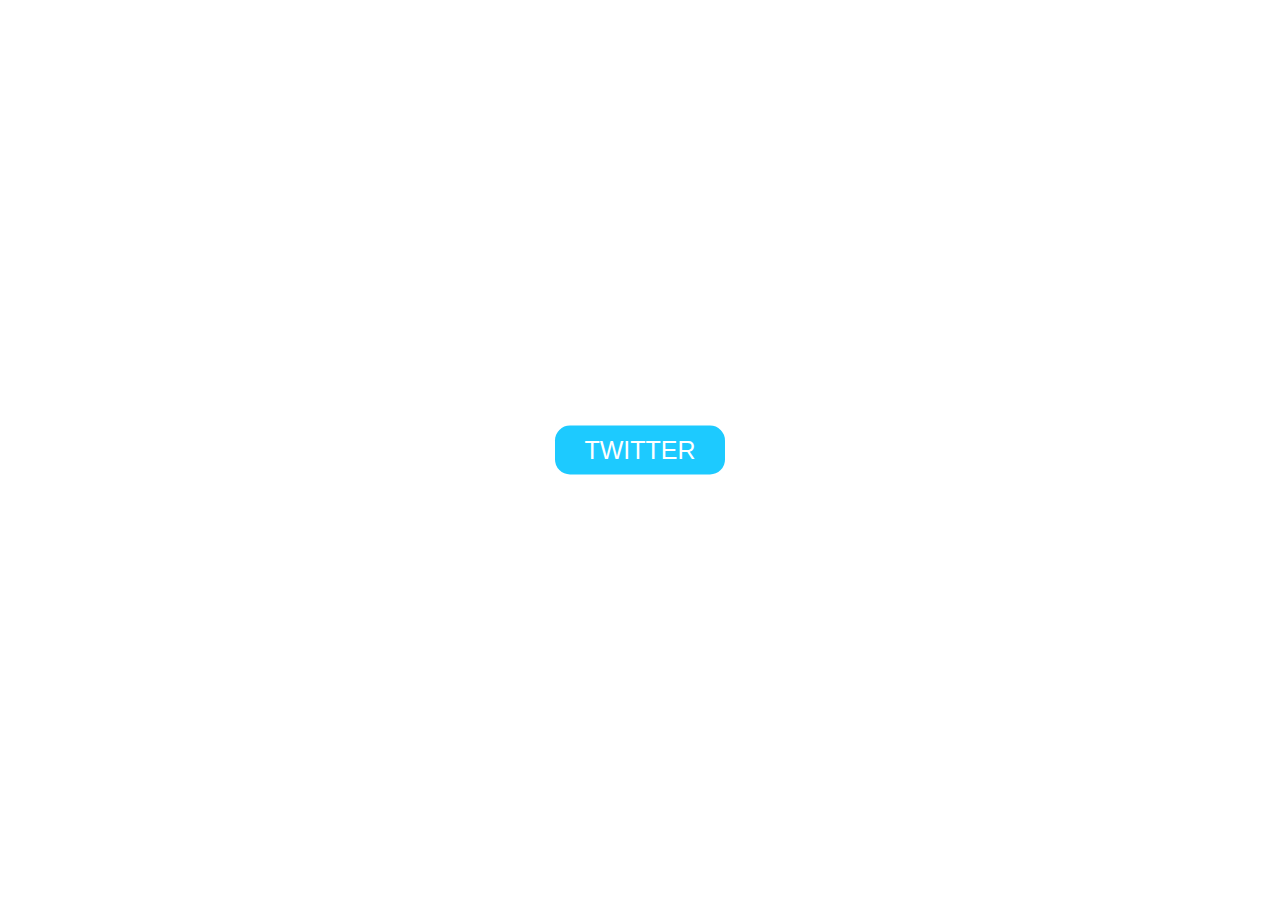
<file: Week2/1twitterbtn/index.html>
<!-- Hi, welcome to this tutorial, we're going to have a play around with a button,
     changing the color and the size and lots of other things -->

<!-- First we create an anchor element. 
    The html <a> element creates a hyperlink to 
        other web pages, files, locations within the same page,
         email addresses, or any other URL -->

        <!--
            <a href="https://twitter.com/wearecodenation?lang=en" target="_blank" class="btn-position btn-style">TWITTER</a>
        -->

    <!-- target attribute specifies where to display the linked URL.
         "_blank" value loads the URL in a new tab, but users can configure browsers
          to use new windows instead. -->
    
    <!-- I've given the button two classes. One called btn-position which will be used 
        to position the button anywhere in our page and btn-style will be used to make 
        it all colorful and add some transitions-->

<!DOCTYPE html>
<html lang="en">
<head>
    <meta charset="UTF-8">
    <link rel="stylesheet" href="main.css">
    <title>Twitter Button</title>
</head>
<body>
    <a href="https://twitter.com/wearecodenation?lang=en" target="_blank" class="btn-position btn-style">TWITTER</a>
</body>
</html>
</file>
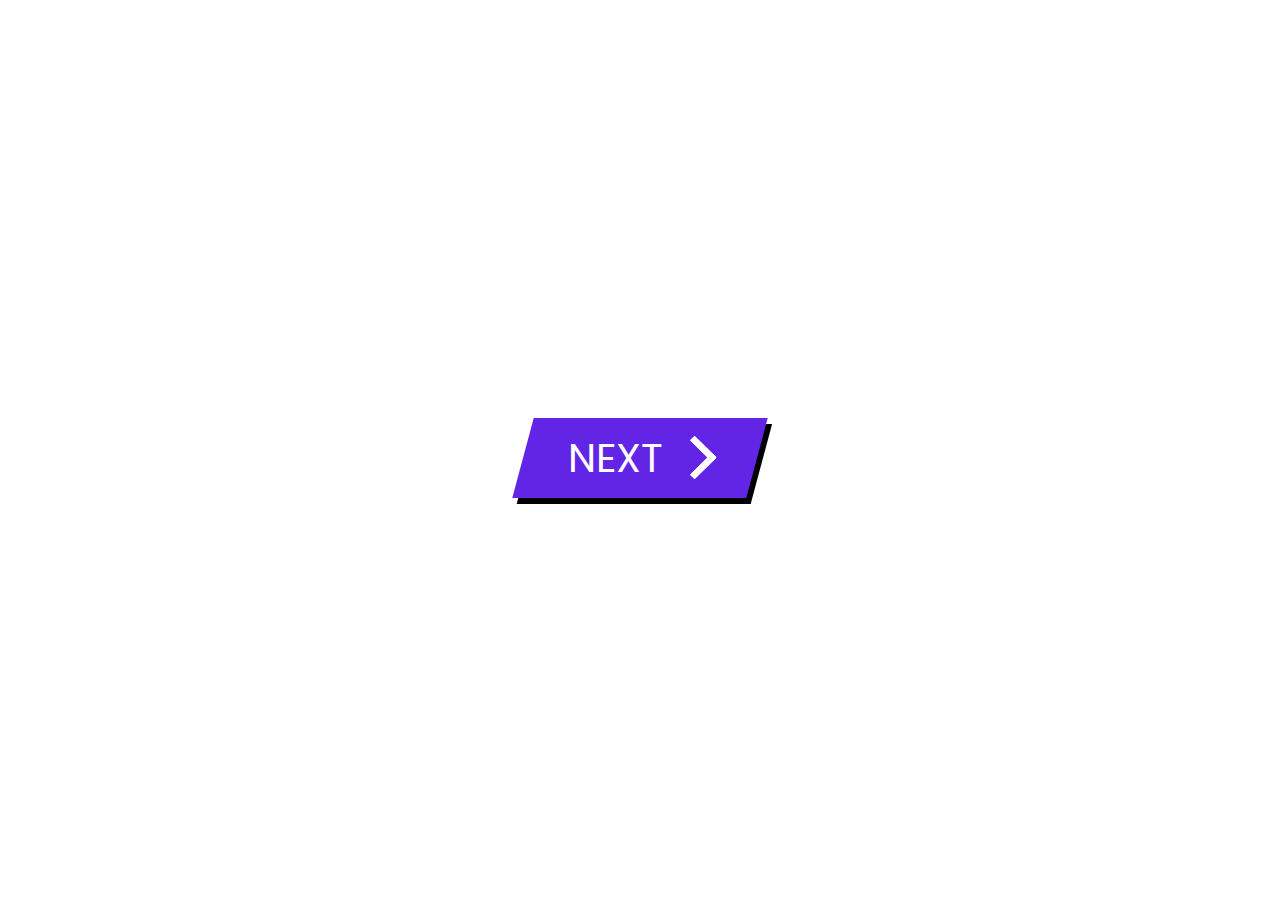
<file: Week2/2nextbtn/index.html>
<!DOCTYPE html>
<html lang="en">
<head>
    <meta charset="UTF-8">
    <link rel="stylesheet" href="main.css">
    <title>Next Button</title>
</head>
<body>
    <div class="wrapper">
        <a class="cta" href="#">
          <span>NEXT</span>
          <span>
            <svg width="66px" height="43px" viewBox="0 0 66 43" version="1.1" xmlns="http://www.w3.org/2000/svg" xmlns:xlink="http://www.w3.org/1999/xlink">
              <g id="arrow" stroke="none" stroke-width="1" fill="none" fill-rule="evenodd">
                <path class="one" d="M40.1543933,3.89485454 L43.9763149,0.139296592 C44.1708311,-0.0518420739 44.4826329,-0.0518571125 44.6771675,0.139262789 L65.6916134,20.7848311 C66.0855801,21.1718824 66.0911863,21.8050225 65.704135,22.1989893 C65.7000188,22.2031791 65.6958657,22.2073326 65.6916762,22.2114492 L44.677098,42.8607841 C44.4825957,43.0519059 44.1708242,43.0519358 43.9762853,42.8608513 L40.1545186,39.1069479 C39.9575152,38.9134427 39.9546793,38.5968729 40.1481845,38.3998695 C40.1502893,38.3977268 40.1524132,38.395603 40.1545562,38.3934985 L56.9937789,21.8567812 C57.1908028,21.6632968 57.193672,21.3467273 57.0001876,21.1497035 C56.9980647,21.1475418 56.9959223,21.1453995 56.9937605,21.1432767 L40.1545208,4.60825197 C39.9574869,4.41477773 39.9546013,4.09820839 40.1480756,3.90117456 C40.1501626,3.89904911 40.1522686,3.89694235 40.1543933,3.89485454 Z" fill="#FFFFFF"></path>
                <path class="two" d="M20.1543933,3.89485454 L23.9763149,0.139296592 C24.1708311,-0.0518420739 24.4826329,-0.0518571125 24.6771675,0.139262789 L45.6916134,20.7848311 C46.0855801,21.1718824 46.0911863,21.8050225 45.704135,22.1989893 C45.7000188,22.2031791 45.6958657,22.2073326 45.6916762,22.2114492 L24.677098,42.8607841 C24.4825957,43.0519059 24.1708242,43.0519358 23.9762853,42.8608513 L20.1545186,39.1069479 C19.9575152,38.9134427 19.9546793,38.5968729 20.1481845,38.3998695 C20.1502893,38.3977268 20.1524132,38.395603 20.1545562,38.3934985 L36.9937789,21.8567812 C37.1908028,21.6632968 37.193672,21.3467273 37.0001876,21.1497035 C36.9980647,21.1475418 36.9959223,21.1453995 36.9937605,21.1432767 L20.1545208,4.60825197 C19.9574869,4.41477773 19.9546013,4.09820839 20.1480756,3.90117456 C20.1501626,3.89904911 20.1522686,3.89694235 20.1543933,3.89485454 Z" fill="#FFFFFF"></path>
                <path class="three" d="M0.154393339,3.89485454 L3.97631488,0.139296592 C4.17083111,-0.0518420739 4.48263286,-0.0518571125 4.67716753,0.139262789 L25.6916134,20.7848311 C26.0855801,21.1718824 26.0911863,21.8050225 25.704135,22.1989893 C25.7000188,22.2031791 25.6958657,22.2073326 25.6916762,22.2114492 L4.67709797,42.8607841 C4.48259567,43.0519059 4.17082418,43.0519358 3.97628526,42.8608513 L0.154518591,39.1069479 C-0.0424848215,38.9134427 -0.0453206733,38.5968729 0.148184538,38.3998695 C0.150289256,38.3977268 0.152413239,38.395603 0.154556228,38.3934985 L16.9937789,21.8567812 C17.1908028,21.6632968 17.193672,21.3467273 17.0001876,21.1497035 C16.9980647,21.1475418 16.9959223,21.1453995 16.9937605,21.1432767 L0.15452076,4.60825197 C-0.0425130651,4.41477773 -0.0453986756,4.09820839 0.148075568,3.90117456 C0.150162624,3.89904911 0.152268631,3.89694235 0.154393339,3.89485454 Z" fill="#FFFFFF"></path>
              </g>
            </svg>
          </span> 
        </a>
      </div>
</body>
</html>
</file>
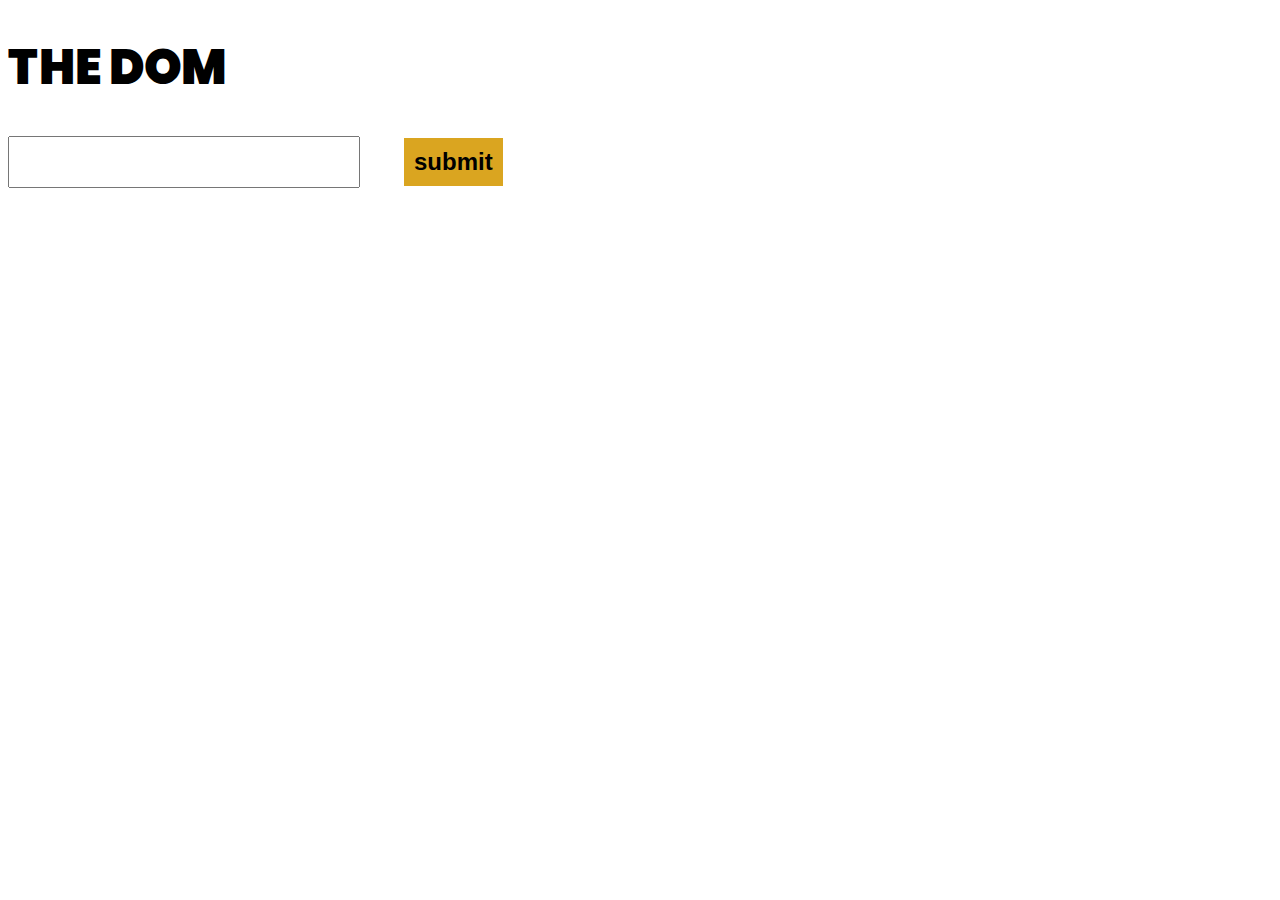
<file: Week3/mc-5-1-js-dom-starterfiles-2/1 - Add Event Listener/index.html>
<!DOCTYPE html>
<html lang="en">
<head>
    <meta charset="UTF-8">
    <link rel="stylesheet" href="../main.css">
    <title>AddEventListener</title>
</head>
<body>
    <h1 id="heading">THE DOM</h1>
    <input id="input" type="text">
    <button id="button">submit</button>
    <script src="app.js"></script>
</body>
</html>
</file>
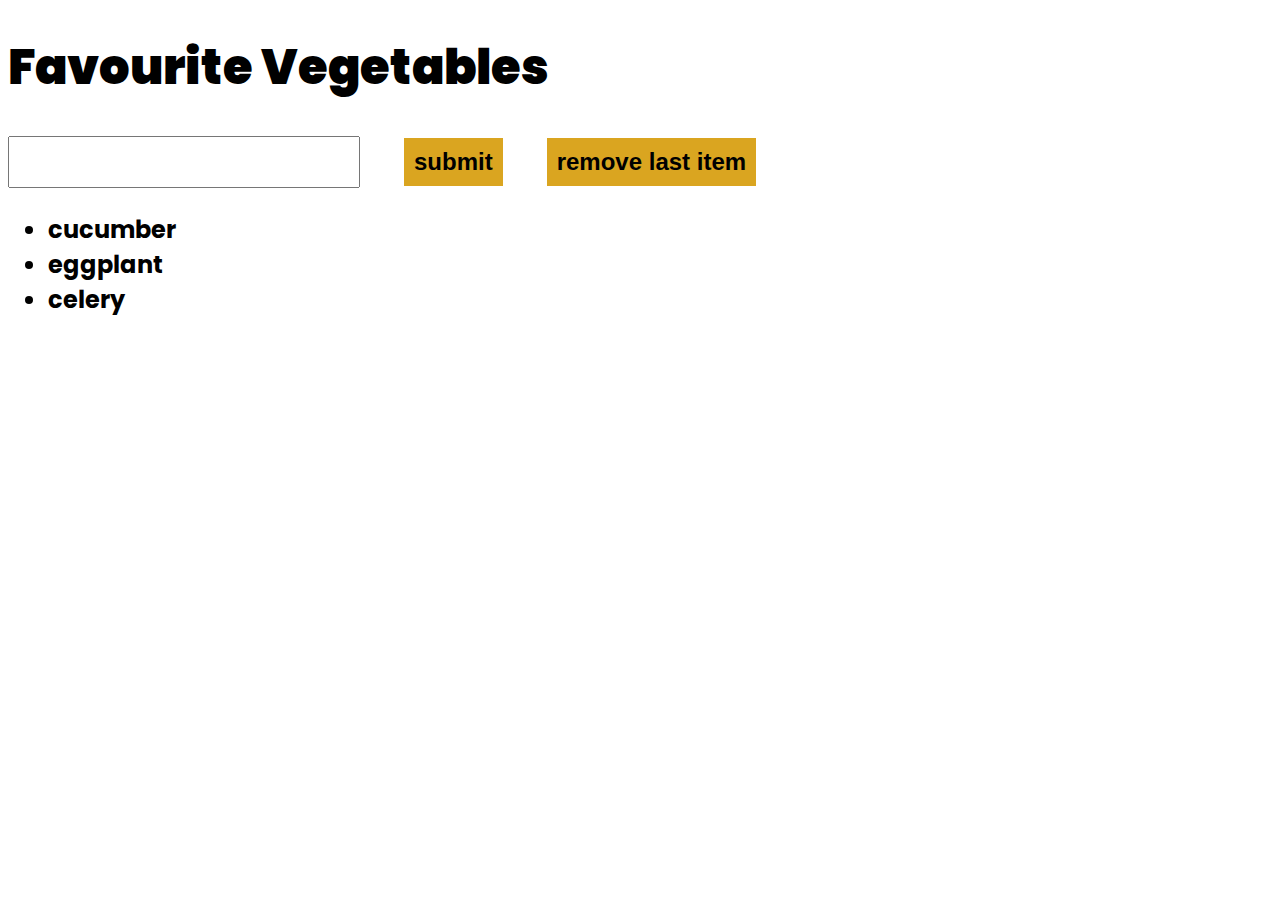
<file: Week3/mc-5-1-js-dom-starterfiles-2/11 - addEventListener mouseover_out/index.html>
<!DOCTYPE html>
<html lang="en">
<head>
    <meta charset="UTF-8">
    <link rel="stylesheet" href="../main.css">
    <title>Mouseover Mouseout</title>
</head>
<body>
    <h1>Favourite Vegetables</h1>

    <input id="input" type="text">
    <button id="submit">submit</button>
    <button id="remove">remove last item</button>
    
    <ul id="list">
        <li>cucumber</li>
        <li>eggplant</li>
        <li>celery</li>
    </ul>

    <script src="app.js"></script>
</body>
</html>
</file>
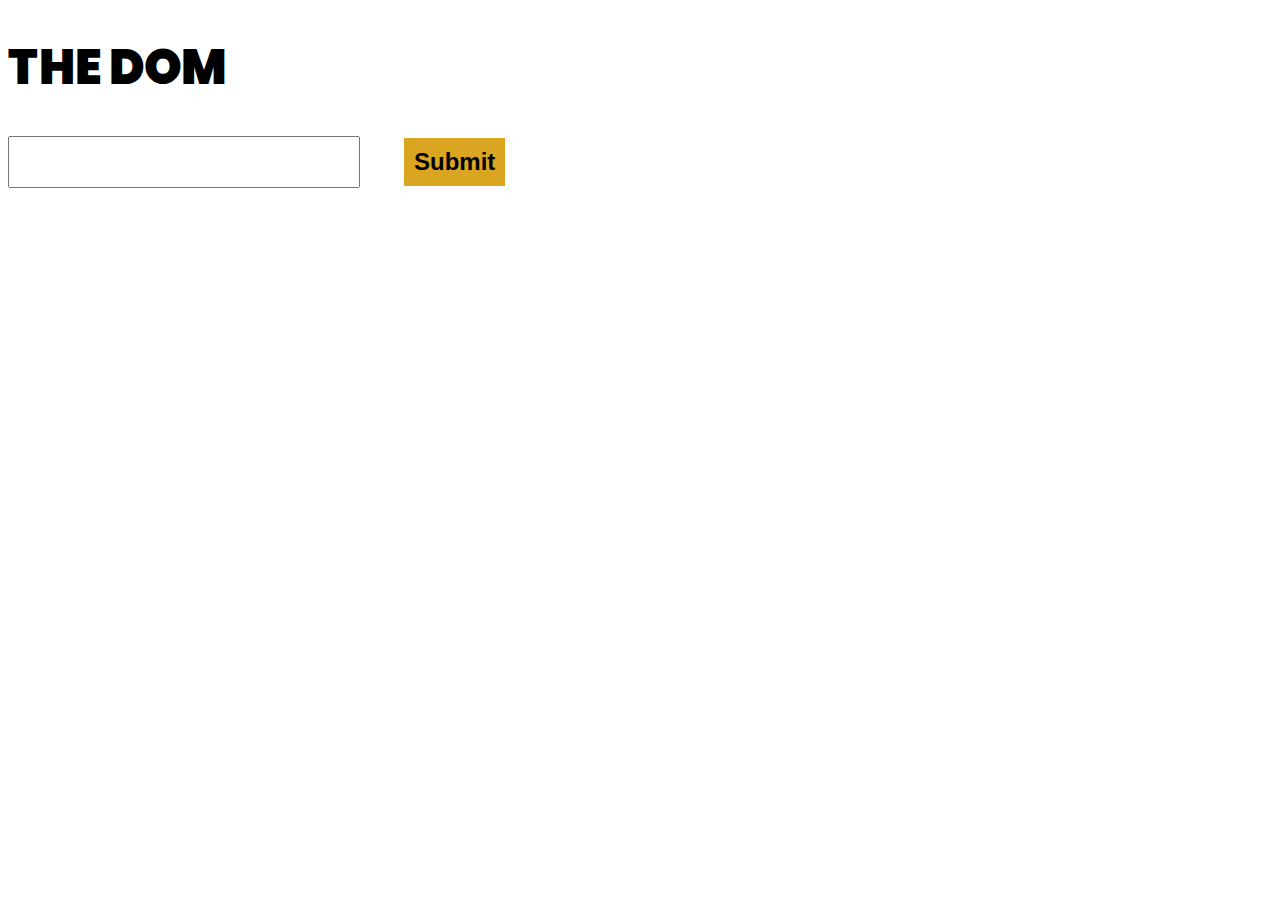
<file: Week3/mc-5-1-js-dom-starterfiles-2/2 - Selecting an Element By Its ID/index.html>
<!DOCTYPE html>
<html lang="en">
<head>
    <meta charset="UTF-8">
    <link rel="stylesheet" href="../main.css">
    <title>Document</title>
</head>
<body>
    <h1 id="heading">THE DOM</h1>
    <input id="input" type="text">
    <button id="button">Submit</button>    
    <script src="app.js"></script>
</body>
</html>
</file>
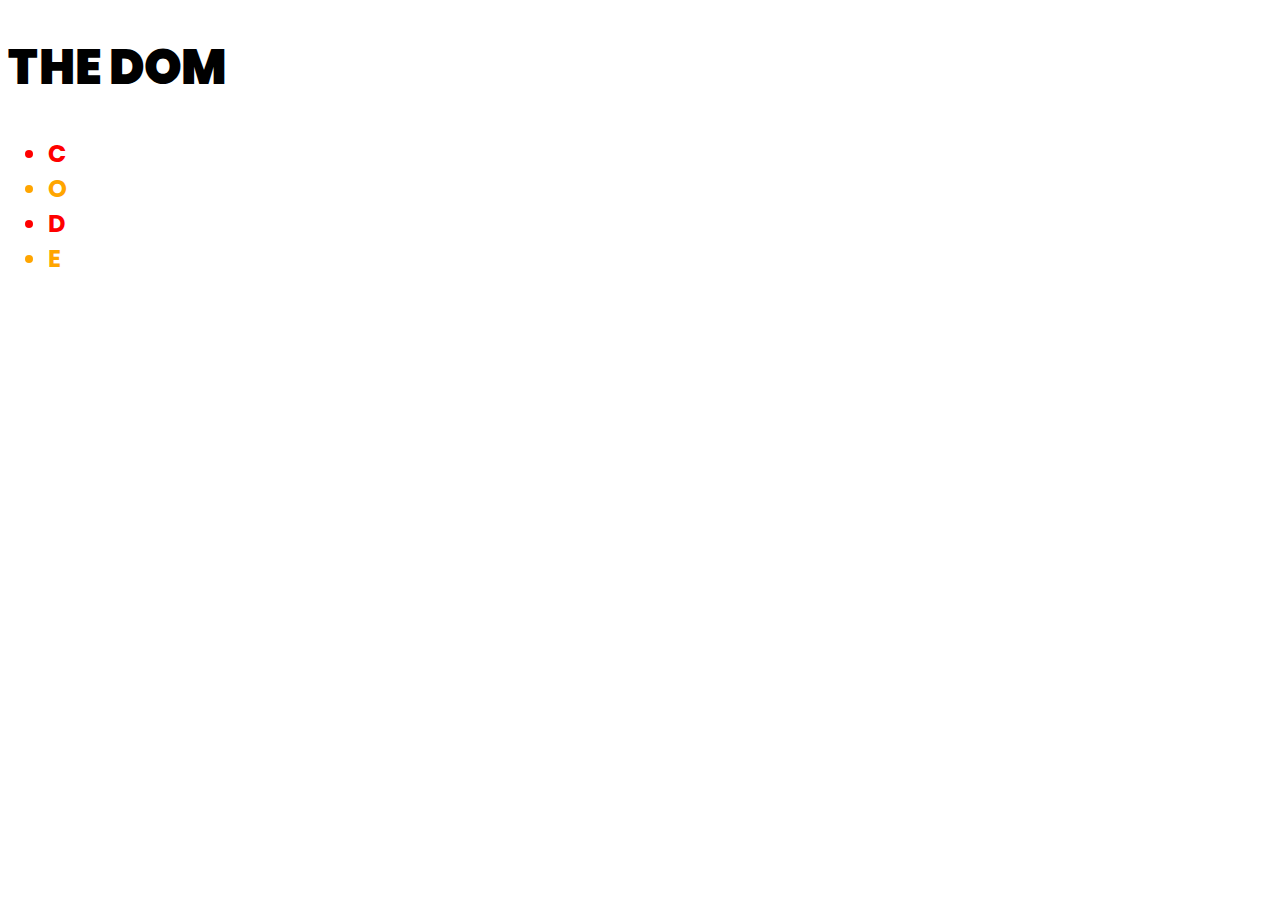
<file: Week3/mc-5-1-js-dom-starterfiles-2/3 - Selecting Elements of Particular Type/index.html>
<!DOCTYPE html>
<html lang="en">
<head>
    <meta charset="UTF-8">
    <link rel="stylesheet" href="../main.css">
    <title>Selecting elements of particular type</title>
</head>
<body>
    <h1 id="myHeading">THE DOM</h1>
    <ul>
        <li class="not-orange">C</li>
        <li>O</li>
        <li class="not-orange">D</li>
        <li>E</li>
    </ul>

    <script src="app.js"></script>
</body>
</html>
</file>
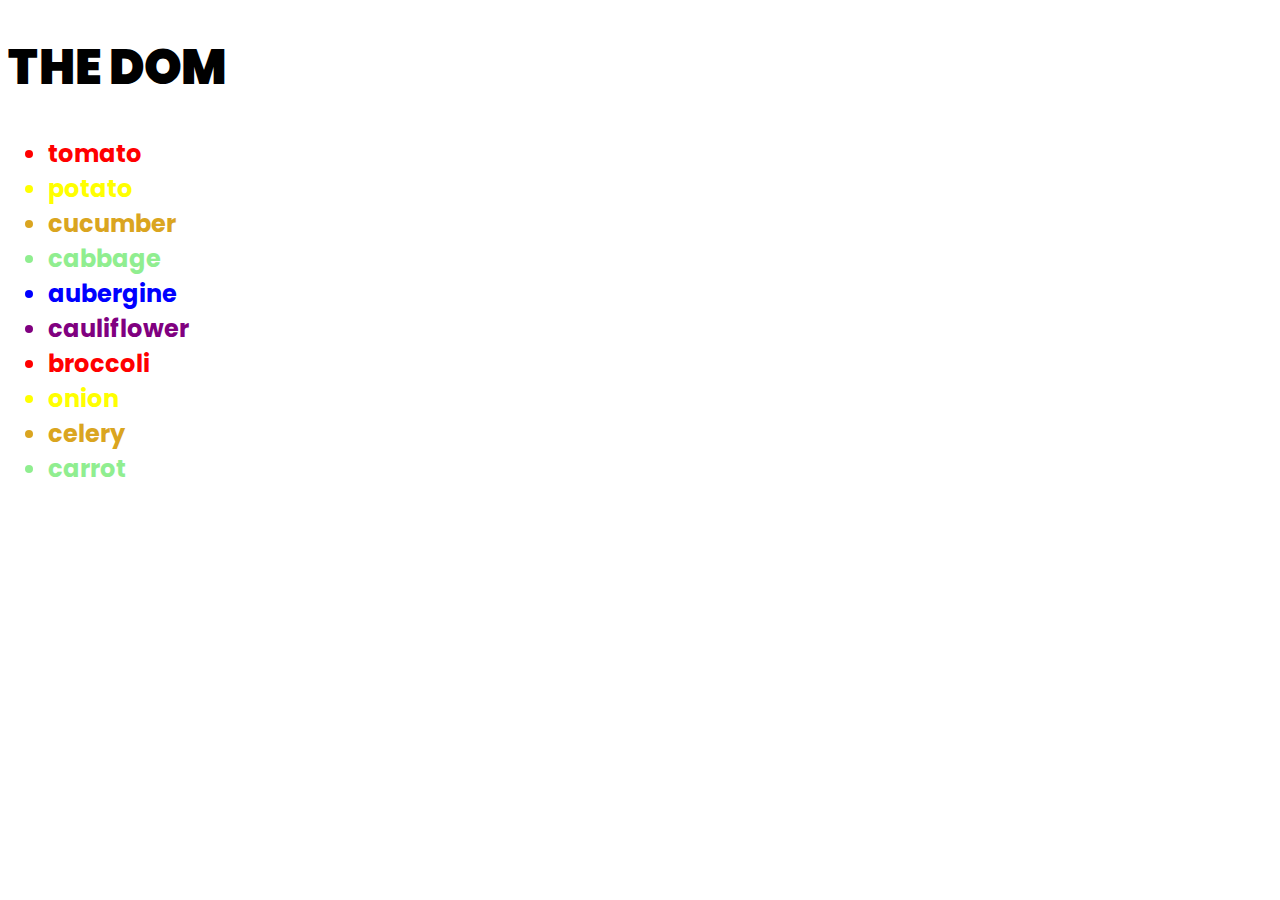
<file: Week3/mc-5-1-js-dom-starterfiles-2/4 - querySelector and querySelectorAll/index.html>
<!DOCTYPE html>
<html lang="en">
<head>
    <meta charset="UTF-8">
    <link rel="stylesheet" href="../main.css">
    <title>querySelector and querySelectorAll</title>
</head>
<body>
    <h1 id='heading'>THE DOM</h1>
    <ul class='list-parent'>
        <li>tomato</li>
        <li>potato</li>
        <li>cucumber</li>
        <li class='green'>cabbage</li>
        <li class='green'>aubergine</li>
        <li>cauliflower</li>
        <li class='green'>broccoli</li>
        <li>onion</li>
        <li class='green'>celery</li>
        <li>carrot</li>
    </ul>

    <script src="challenge.js"></script>
</body>
</html>
</file>
<file: Week2/1twitterbtn/main.css>
/* In order to apply styles to our button we need to target the class given
 to the anchor element in your HTML pane by '.' followed by the class name given to the element <a> */
/* the properties: values I've given to btn-position, moves the button to the center of the page */

/* Play around with the values and see what happens :-) */
/*https://www.w3schools.com/cssref/pr_class_position.asp*/
.btn-position {
    position: absolute; /*if you don't specify absolute you cannot do top,left below (so you can force the element to where you want*/
    top: 50%;
    left: 50%;
    transform: translate(-50%, -50%); /*try different numbers to get to the centre of page*/
  }
  
  .btn-style {
    /*Use the width property to change the width of the button*/
    width: 150px;
    /*Padding property extends the content area*/
    padding: 10px;
    /*We give the text a sans-serif font*/
    font-family: sans-serif;
    /*Use the font-size property to make the text bigger or smaller*/
    font-size: 25px;
    /* Center the text within the anchor */
    text-align: center;
    /* anchor element applies an underline to the text (this is a default style),
     so we remove it by setting the text-decoration property to none. */
    text-decoration: none;
    /* change the background colour of the anchor */
    /* for more colours check out https://flatuicolors.com/ */
    background-color: #1dcaff;
    /* change text color to white */
    color: white;
    /* make the corners rounder */
    border-radius: 15px;
  }
  
  /* When I hover over the button, I want these effects to be applied to the button */
  .btn-style:hover {
    background-color: #83e2ff;
  }
  
  /* when the user clicks on the anchor, it activates and in that state we want it 
  to change the color to yellow*/
  .btn-style:active {
    background-color: #f1c40f;
  }
  
  /*when the link has been visited we want the background colour to change to green */
  .btn-style:visited {
    background-color: #2ecc71;
  }
</file>
<file: Week2/2nextbtn/main.css>
@import url('https://fonts.googleapis.com/css?family=Poppins:900i');

* {
  box-sizing: border-box;
  /*background: black; so we can see the svg, remove it after*/
}/*standard to any css*/

body {
  height: 100vh;
    /*100%height*/
  display: flex;
    /*to enable flex content to its children*/
  justify-content: center;
    /*alignment along main axis(left to right)*/
  align-items: center;
    /*alignment along cross axis(top to bottom)*/
}

.wrapper {
  display: flex;
  /*to enable flex content to its children*/
  justify-content: center;
  /*alignment along cross axis(top to bottom)*/
}

.cta { /*call to action*/
    display: flex;
    /*to enable flex content to its children*/
    padding: 10px 45px;
    /*add padding to text and the svg*/
    text-decoration: none;
    /*no pre-setting, no line under the text*/
    font-family: 'Poppins', sans-serif;
    /*set font, size and colour of text*/
    font-size: 40px;
    color: white;
    background: #6225E6;
    /*set background of whole thing: content and padding*/
    transition: 1s;
    /*time for transition*/
    box-shadow: 6px 6px 0 black;
    /*shadow of the div: content and padding*/
    transform: skewX(-15deg);
    /*skew - opposite direction by 15 degrees*/
}

.cta:focus { /*:focus selector is allowed on elements that accept keyboard events or other user inputs*/
   outline: none; /* remove all pre-setting for outline style, width and colour: the margin(outline)*/
}

.cta:hover {/*takes 0.5s to transit from shadow of black to yellow*/
    transition: 0.5s;
    box-shadow: 10px 10px 0 #FBC638; /*The optional third value adds a blur effect to the shadow.*/
}/*The first value is the horizontal offset and the second value is the vertical offset. */

.cta span:nth-child(2) {
    transition: 0.5s;
    margin-right: 0px;
}/*set default so can have smooth transition*/

.cta:hover span:nth-child(2) {
    transition: 0.5s;
    margin-right: 45px;
}/*set transition when hover*/

span {
    transform: skewX(15deg) 
}/*skew x for NEXT and arrows */

span:nth-child(2) {
    width: 20px;
    margin-left: 30px;
    position: relative;
    top: 12%; 
}/*try different numbers*/
/*this whole set of code above makes the arrows at the centre inline with wording
and moved right so it's on the edge of button space*/
  
/**************SVG****************/

path.one {
    transition: 0.4s;
    transform: translateX(60%);
}

path.two {
    transition: 0.5s;
    transform: translateX(-30%);
}
/*move path one and two be at the same place as arrow three*/

.cta:hover path.one {
    transform: translateX(0%);
    animation: color_anim 1s infinite 0.6s;
}

.cta:hover path.two {
    transform: translateX(0%);
    animation: color_anim 1s infinite 0.4s;
}

.cta:hover path.three {
    animation: color_anim 1s infinite 0.2s;
}
/*three has no change in position
others go back to original postion (0%) - collapse
then animate arrows with changing colour in a sequence*/

/* SVG animations */

@keyframes color_anim{
    0% {
        fill: white;
    }
    50% {
        fill: #FBC638;
    }
    100% {
        fill: white;
    }
}
/*different colours for arrow*/
</file>
<file: Week3/mc-5-1-js-dom-starterfiles-2/main.css>
@import url('https://fonts.googleapis.com/css?family=Poppins:700,900');

* {
    box-sizing: border-box;
}

body {
    font-family: 'Poppins', sans-serif;
}

h1, h2, h3, h4, h5, h6 {
    font-weight: 900;
}

h1 {
    font-size: 48px;
}

ul, p, a, input, button {
    font-size: 24px;
    font-weight: 700;
}

span {
    font-size: 48px;
    font-weight: 900;
}

input {
    padding: 10px;
}

img {
    display: block;
}

button {
    background-color: goldenrod;
    border: none;
    padding: 10px;
    margin-left: 40px;
}

button:hover {
    color: orangered;
}
</file>
